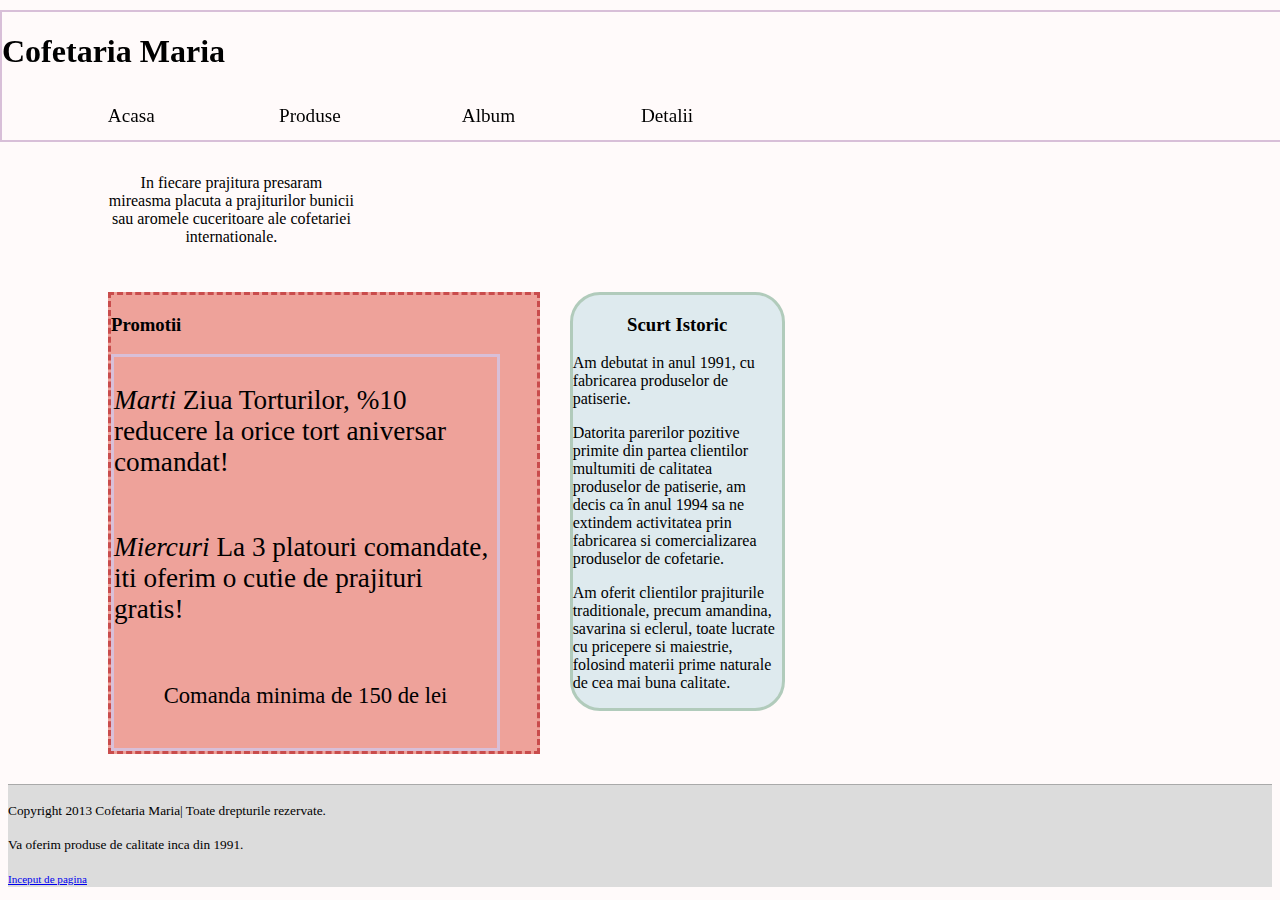
<file: index.html>
<!DOCTYPE html>
<html lang="ro">
	<head>
		<title> Cofetaria Maria </title>
		<meta charset="UTF-8">
		<meta name="description" content="Cofetarie">
		<meta name="keywords" content="Promotii, Istoric, Torturi, Contact">
		<link rel="shortcut icon" type="image/x-icon" href="Favicon/favicon.ico"/>
		<link rel="stylesheet" type="text/css" href="CSS/stil.css"/>
		<link rel="stylesheet" type="text/css" href="CSS/Stil-Index.css"/>
	
	</head>
	<body>
		<header>
			<nav class="wrapper">
				<h1> Cofetaria Maria </h1> 
				<ul class="menu">
					<li><div>Acasa</div>
						<ul class="submenu">
							<li><a href="index.html#ScurtIstoric">Scurt Istoric</a></li>
							<li><a href="index.html#Promotii">Promotii</a></li>
						</ul>
					</li>
					
					<li><div>Produse</div>
						<ul class="submenu" >
							<li><a href="Produse.html#Torturi">Torturi</a></li>
							<li><a href="Produse.html#Prajituri">Prajituri</a></li>
						</ul>
					</li>
					<li><a href="Album.html">Album</a></li>
					
					<li><div>Detalii</div>
						<ul class="submenu" >
							<li><a href="Detalii.html#Contact">Contact</a></li>
							<li><a href="Detalii.html#Program">Program</a></li>
						</ul>
					</li>	
					     
				</ul>
			</nav>
	    </header>
		<main>
			<section id="Acasa">
				<p class="c1"> In fiecare prajitura presaram mireasma placuta a prajiturilor bunicii sau aromele cuceritoare ale cofetariei internationale. </p>
				<section id="ScurtIstoric" class="c2">
					<h3 class="c1">Scurt Istoric</h3>

					<p>Am debutat in anul <time datetime="1991">1991</time>, cu fabricarea produselor de patiserie.</p>
                    <p>Datorita parerilor pozitive primite din partea clientilor multumiti de calitatea produselor de patiserie, am decis ca în anul <time datetime="1994">1994</time> sa ne extindem activitatea prin fabricarea si comercializarea produselor de cofetarie.</p>
					<p>Am oferit clientilor prajiturile traditionale, precum amandina, savarina si eclerul, toate lucrate cu pricepere si maiestrie, folosind materii prime naturale de cea mai buna calitate.</p>
				</section>

				<section id="Promotii"> 
					<h3>Promotii</h3>
					<div class="c3">
						
							<p><em> Marti</em> Ziua Torturilor, %10 reducere la orice tort aniversar comandat!</p>
							<p><em>Miercuri</em> La 3 platouri comandate, iti oferim o cutie de prajituri gratis!<p>
					         <small>Comanda minima de 150 de lei</small></p>
						
					</div>
				</section>
			</section>


	</main>
		<footer>
			 <p><small>Copyright 2013 Cofetaria Maria| Toate drepturile rezervate.</small></p>
			 <p><small>Va oferim produse de calitate inca din <time datetime="1991">1991</time>.<small> </p>
			 
			 <a href="#">Inceput de pagina</a>
		</footer>
	</body>
</html>
</file>
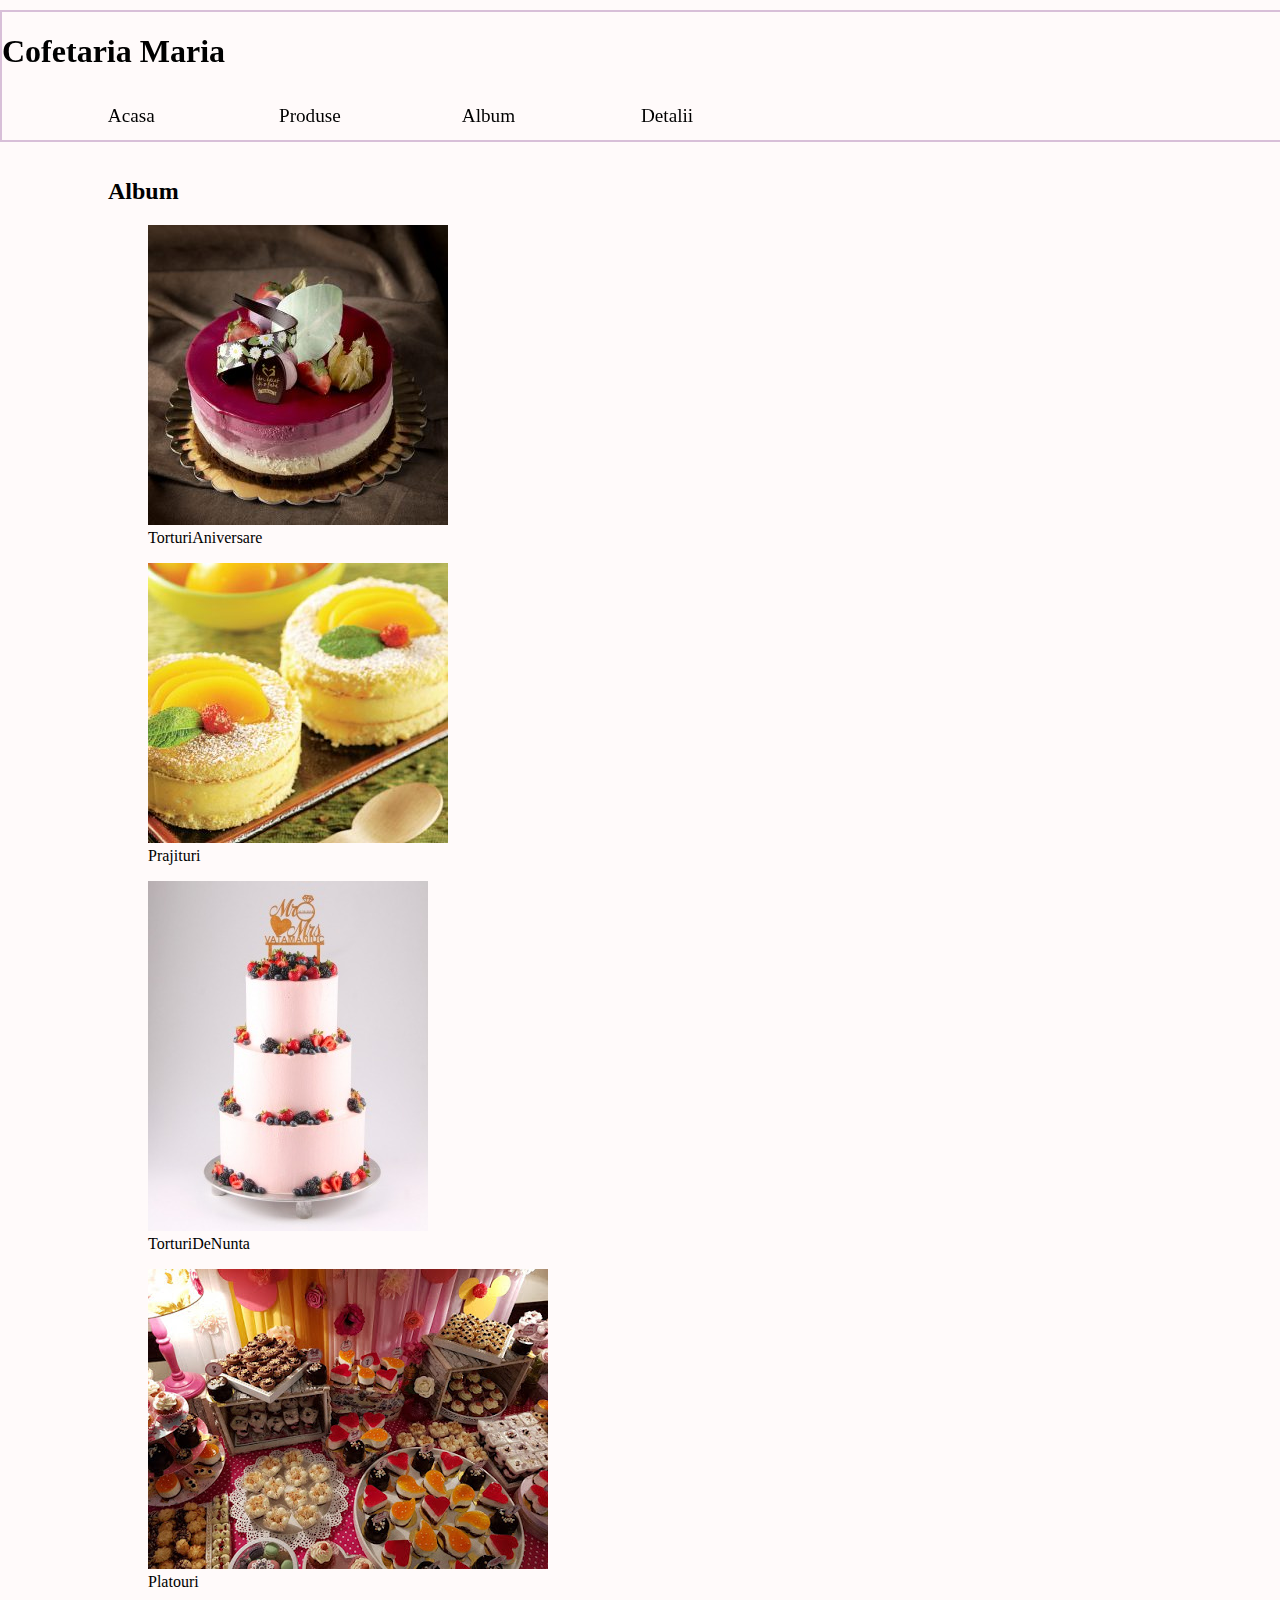
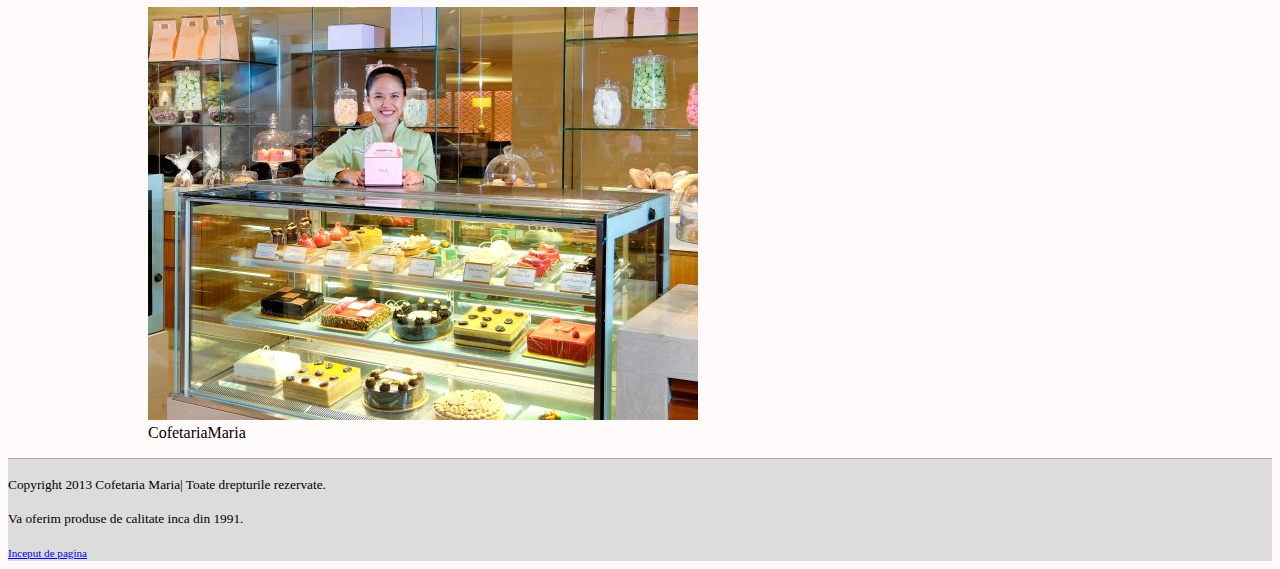
<file: Album.html>
<!DOCTYPE html>
<html lang="ro">
	<head>
		<title> Cofetaria Maria </title>
		<meta charset="UTF-8">
		<meta name="description" content="Cofetarie">
		<meta name="keywords" content="Promotii, Istoric, Torturi, Contact">
		<link rel="shortcut icon" type="image/x-icon" href="./favicon.ico"/>
		<link rel="stylesheet" type="text/css" href="CSS/stil.css"/>
	
	</head>
	<body>
		<header>
			<nav class="wrapper">
				<h1> Cofetaria Maria </h1>
				<ul class="menu">
					<li><div>Acasa</div>
						<ul class="submenu">
							<li><a href="index.html#ScurtIstoric">Scurt Istoric</a></li>
							<li><a href="index.html#Promotii">Promotii</a></li>
						</ul>
					</li>
					
					<li><div>Produse</div>
						<ul class="submenu" >
							<li><a href="Produse.html#Torturi">Torturi</a></li>
							<li><a href="Produse.html#Prajituri">Prajituri</a></li>
						</ul>
					</li>
					<li><a href="Album.html">Album</a></li>
					
					<li><div>Detalii</div>
						<ul class="submenu" >
							<li><a href="Detalii.html#Contact">Contact</a></li>
							<li><a href="Detalii.html#Program">Program</a></li>
						</ul>
					</li>	
					     
				</ul>
			</nav>
			
     
	    </header>
		<main>
		<section id="Album">
			<h2>Album</h2>
				<figure>
			          <img src="Poze/ImagA.jpg" alt="text alternativ" title="text tooltip" />
			          <figcaption> TorturiAniversare</figcaption>
		        </figure>
				<figure>
			          <img src="Poze/ImagB.jpg" alt="text alternativ" title="text tooltip" />
			          <figcaption>Prajituri</figcaption>
		        </figure>
				<figure>
			          <img src="Poze/ImagC.jpg" alt="text alternativ" title="text tooltip" />
			          <figcaption>TorturiDeNunta</figcaption>
		        </figure>
				<figure>
			          <img src="Poze/ImagD.jpg" alt="text alternativ" title="text tooltip" />
			          <figcaption>Platouri</figcaption>
		        </figure>
				<figure>
			          <img src="Poze/ImagE.jpg" alt="text alternativ" title="text tooltip" />
			          <figcaption>CofetariaMaria</figcaption>
		        </figure>
				
</section>	
		</main>
		<footer>
			 <p><small>Copyright 2013 Cofetaria Maria| Toate drepturile rezervate.</small></p>
			 <p><small>Va oferim produse de calitate inca din <time datetime="1991">1991</time>.<small> </p>
			 <a href="#">Inceput de pagina</a>
		</footer>
		
		
	</body>


</html>
</file>
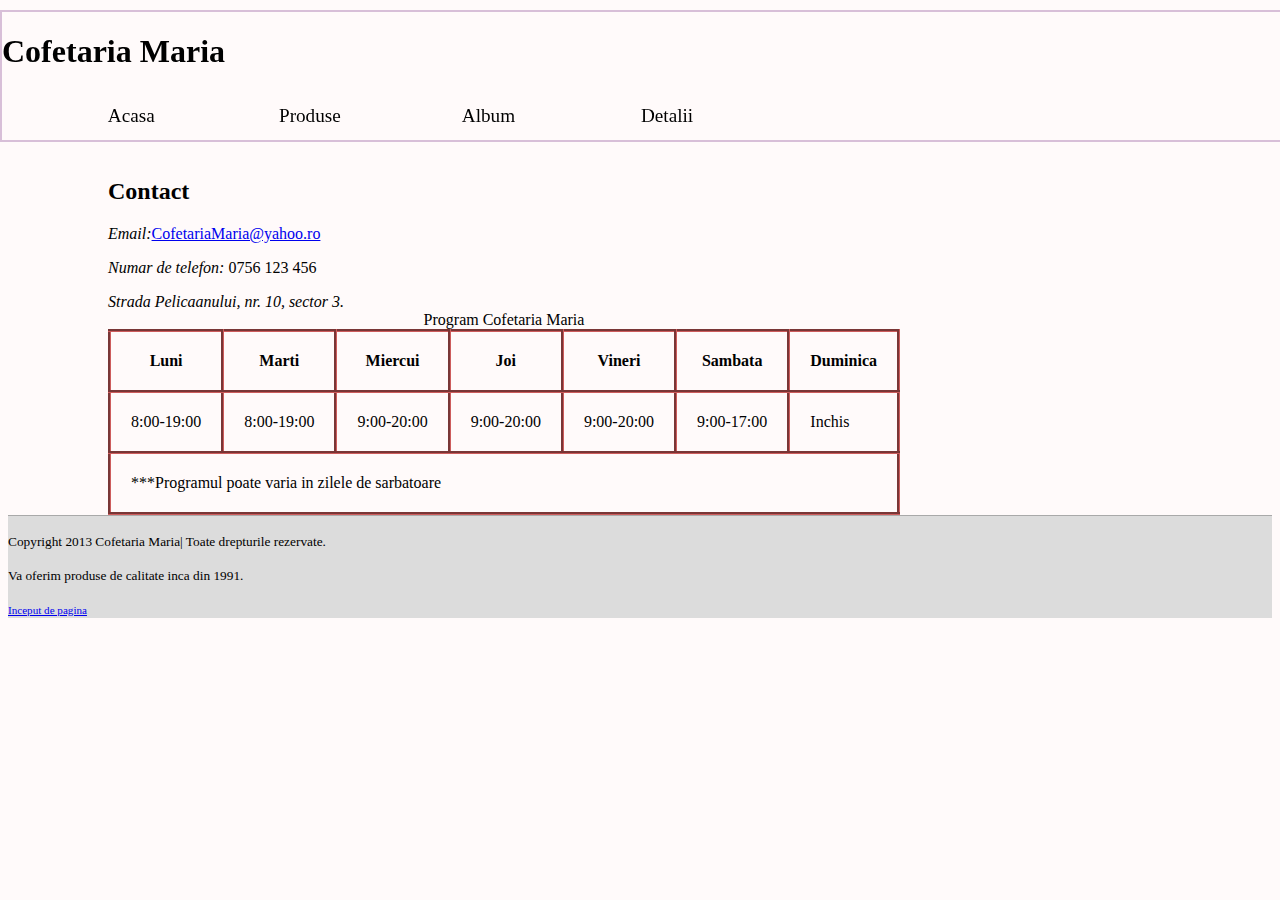
<file: Detalii.html>
<!DOCTYPE html>
<html lang="ro">
	<head>
		<title> Cofetaria Maria </title>
		<meta charset="UTF-8">
		<meta name="description" content="Cofetarie">
		<meta name="keywords" content="Promotii, Istoric, Torturi, Contact">
		<link rel="shortcut icon" type="image/x-icon" href="./favicon.ico"/>
		<link rel="stylesheet" type="text/css" href="CSS/stil.css"/>
	    <link rel="stylesheet" type="text/css" href="CSS/tabel.css"/>
	</head>
	<body>
		<header>
			<nav class="wrapper">
				<h1> Cofetaria Maria </h1>
				<ul class="menu">
					<li><div>Acasa</div>
						<ul class="submenu">
							<li><a href="index.html#ScurtIstoric">Scurt Istoric</a></li>
							<li><a href="index.html#Promotii">Promotii</a></li>
						</ul>
					</li>
					
					<li><div>Produse</div>
						<ul class="submenu" >
							<li><a href="Produse.html#Torturi">Torturi</a></li>
							<li><a href="Produse.html#Prajituri">Prajituri</a></li>
						</ul>
					</li>
					<li><a href="Album.html">Album</a></li>
					
					<li><div>Detalii</div>
						<ul class="submenu" >
							<li><a href="Detalii.html#Contact">Contact</a></li>
							<li><a href="Detalii.html#Program">Program</a></li>
						</ul>
					</li>	
					     
				</ul>
			</nav>

	    </header>
		<main>
<section id="Contact">
			<h2>Contact</h2>
				<p><em>Email:</em><a href="mailto:CofetariaMaria@yahoo.ro">CofetariaMaria@yahoo.ro</a></p>
				<p><em>Numar de telefon:</em> 0756 123 456 </p>
				<address>Strada Pelicaanului, nr. 10, sector 3.</address>
</section>
<table id="Program">
			<caption>Program Cofetaria Maria</caption>
			<thead>
				<tr>
					<th>Luni</th>
					<th>Marti</th>
					<th>Miercui</th>
					<th>Joi</th>
					<th>Vineri</th>
					<th>Sambata</th>
					<th>Duminica</th>
				</tr>
			</thead>
			<tbody>
				<tr>
					<td>8:00-19:00</td>
					<td>8:00-19:00</td>
					<td>9:00-20:00</td>
					<td>9:00-20:00</td>
					<td>9:00-20:00</td>
					<td>9:00-17:00</td>
					<td>Inchis </td>
					
				</tr>
				
			</tbody>
			<tfoot>
				<tr>
					<td colspan="7">***Programul poate varia in zilele de sarbatoare</td>
				</tr>
			</tfoot>
		</table>
		</main>
		<footer>
			 <p><small>Copyright 2013 Cofetaria Maria| Toate drepturile rezervate.</small></p>
			 <p><small>Va oferim produse de calitate inca din <time datetime="1991">1991</time>.<small> </p>
			 <a href="#">Inceput de pagina</a>
		</footer>
		
		
	</body>


</html>
</file>
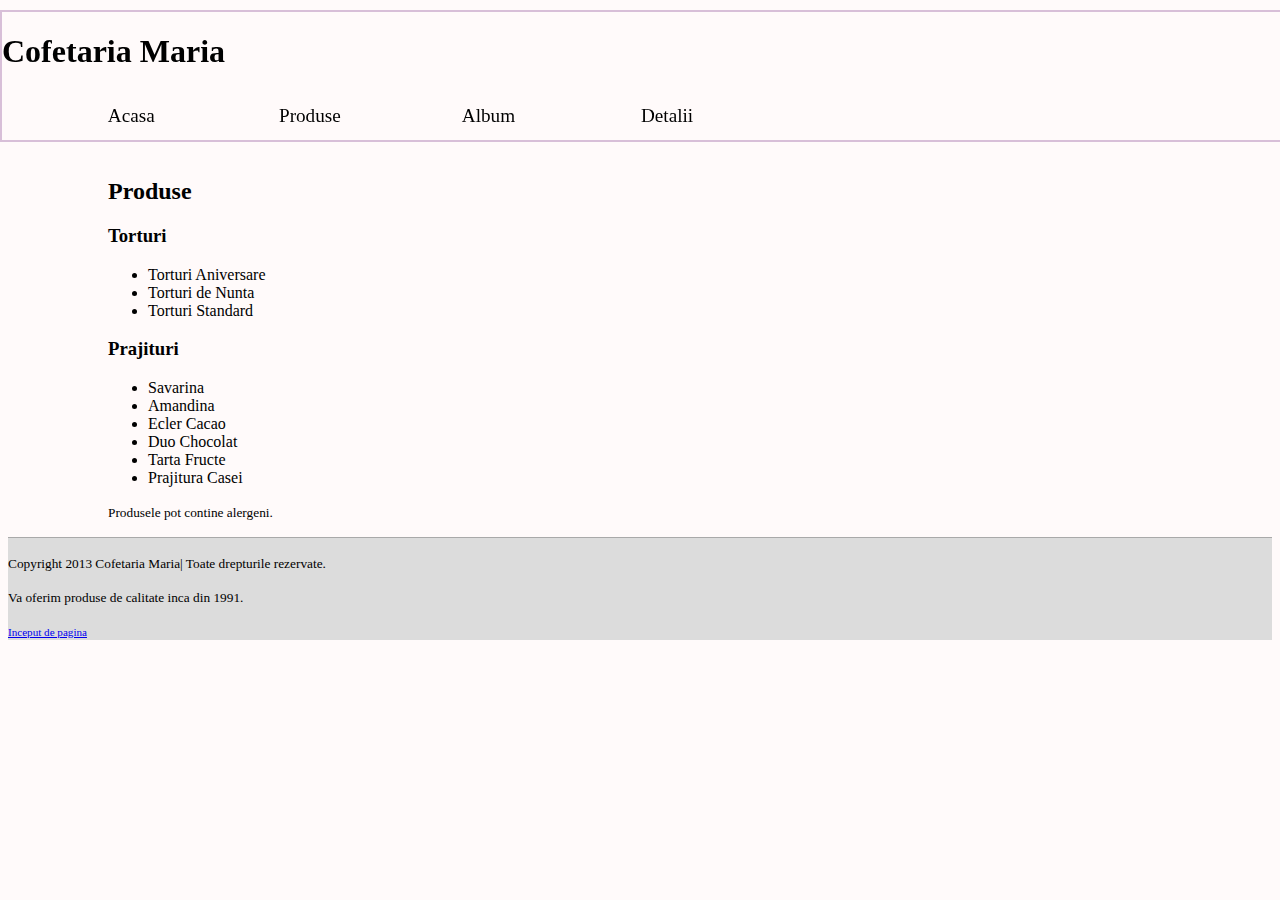
<file: Produse.html>
<!DOCTYPE html>
<html lang="ro">
	<head>
		<title> Cofetaria Maria </title>
		<meta charset="UTF-8">
		<meta name="description" content="Cofetarie">
		<meta name="keywords" content="Promotii, Istoric, Torturi, Contact">
		<link rel="shortcut icon" type="image/x-icon" href="./favicon.ico"/>
		<link rel="stylesheet" type="text/css" href="CSS/stil.css"/>
	
	</head>
	<body>
		<header>
			<nav class="wrapper">
				<h1> Cofetaria Maria </h1>
				<ul class="menu">
					<li><div>Acasa</div>
						<ul class="submenu">
							<li><a href="index.html#ScurtIstoric">Scurt Istoric</a></li>
							<li><a href="index.html#Promotii">Promotii</a></li>
						</ul>
					</li>
					
					<li><div>Produse</div>
						<ul class="submenu" >
							<li><a href="Produse.html#Torturi">Torturi</a></li>
							<li><a href="Produse.html#Prajituri">Prajituri</a></li>
						</ul>
					</li>
					<li><a href="Album.html">Album</a></li>
					
					<li><div>Detalii</div>
						<ul class="submenu" >
							<li><a href="Detalii.html#Contact">Contact</a></li>
							<li><a href="Detalii.html#Program">Program</a></li>
						</ul>
					</li>	
					     
				</ul>
			</nav>
	
           
	    </header>
		<main>
			<section id="Produse">
				<h2>Produse</h2>
				<section>
					<h3 id="Torturi"> Torturi </h3>
						<ul>
							<li>Torturi Aniversare</li>
							<li>Torturi de Nunta</li>
							<li>Torturi Standard</li>
						</ul>
				</section>
				<section>
					<h3 id="Prajituri"> Prajituri </h3>
						<ul>
							<li>Savarina</li>
							<li>Amandina</li>
							<li>Ecler Cacao</li>
							<li>Duo Chocolat</li>
							<li>Tarta Fructe</li>
							<li>Prajitura Casei</li>
						</ul>
				</section>
				<p><small>Produsele pot contine alergeni.</small></p>
			</section>
	    </main>
		<footer>
			 <p><small>Copyright 2013 Cofetaria Maria| Toate drepturile rezervate.</small></p>
			 <p><small>Va oferim produse de calitate inca din <time datetime="1991">1991</time>.<small> </p>
			 <a href="#">Inceput de pagina</a>
		</footer>
		
		
	</body>


</html>
</file>
<file: CSS/stil.css>
body{ background-color:snow;}
main{	padding-left: 100px;
		padding-right: 5px;
		padding-top:150px;}

.c1{ text-align:center;}
.c2{ border: 1px solid gainsboro;
	width: 30%;
	border-radius: 20px;}
		
.c3 {  background-image: url('https://www.freevector.com/uploads/vector/preview/30317/Pastel-Background-01.jpg');
       display: flex;
	   flex-direction: row;
	   flex-wrap: wrap;
       width:90%;
	   align-items: center;
	   justify-content: space-around;
	   border: solid thistle;
	   font-size:1.7rem;
	   padding-bottom: 10px;
}

footer{ background-color:gainsboro;
		border-top:1px solid darkgray;}
		
nav{    background-image: url('https://wallpaperplay.com/walls/full/a/3/6/378486.jpg');
		border:2px solid thistle;
		width:150%;
		position:fixed;
		top:10px;
		left: 0px;
		right:10px
	}

	ul.menu>li, ul.menu>li>ul.submenu>li{
		display:block;
		font-size:1.2rem;
		height:3rem;
		line-height:3rem;
		text-align:center;		
		list-style-type:none;
		overflow:hidden;
	}
	ul.menu>li{
	 float:left;
	 width:9.5%;
	}
	ul.submenu>li{
	 width:100%;
	}
	ul.menu>li>a,ul.menu>li>div,ul.submenu>li>a{
		display:block;
		height:	100%;
		text-decoration:None;
		color:black;
	}
	ul.menu>li:nth-of-type(even) a, ul.menu>li:nth-of-type(even) div{
		background:transparent;
	}
	ul.menu>li:nth-of-type(odd) a, ul.menu>li:nth-of-type(odd) div{
		background:transparent;
	}

	ul.menu>li>ul.submenu{
		position:relative;
		top:0px;
	}

	ul.menu>li>ul.submenu>li
	{
		border-top:1px solid black;
	}
	ul.menu>li>ul.submenu>li:last-child
	{
		border-bottom:1px solid black;
	}

	ul.menu>li>a:hover, ul.submenu>li>a:hover{
		background:lightyellow;
	}
	ul.menu>li:hover{
		overflow:visible;
	}
</file>
<file: CSS/Stil-Index.css>
#header{grid-column: 1 / 7;
         grid-row: 1 / 2; 
background-image: url('../Poze/ModelC.xcf');}
#ScurtIstoric {
	 border: 3px solid #b1cbbb;
	 background-color: #deeaee;
	 border-radius: 30px;
     grid-column: 3 / 7;
     grid-row: 2 / 5;
}
#Promotii {
   border: dashed #c94c4c;
   background-color:#eea29a;
   grid-column: 1 / 3;
   grid-row: 2/ 6;
}
#a {
	border: 3px solid #b1cbbb;
	border-radius: 20px;
	padding:10px;
	margin-bottom:20px;
	
	background: linear-gradient(#ffffff 50%, rgba(255,255,255,0) 0) 0 0,
	radial-gradient(circle closest-side, #FFFFFF 53%, rgba(255,255,255,0) 0) 0 0,
	radial-gradient(circle closest-side, #FFFFFF 50%, rgba(255,255,255,0) 0) 55px 0 #48B;
	background-size: 110px 200px;
	grid-column: 1 / 3;
	grid-row: 6/ 7;
}
#b {
    border: 3px solid #b1cbbb;
    border-radius: 20px;
    padding:10px;
    margin-bottom:20px;
	
	background: linear-gradient(#ffffff 50%, rgba(255,255,255,0) 0) 0 0,
	radial-gradient(circle closest-side, #FFFFFF 53%, rgba(255,255,255,0) 0) 0 0,
	radial-gradient(circle closest-side, #FFFFFF 50%, rgba(255,255,255,0) 0) 55px 0 #48B;
	background-size: 110px 200px;
    grid-column: 3 / 5;
   grid-row: 6/ 7;
}
#c {
   border: 3px solid #b1cbbb;
   border-radius: 20px;
   padding:10px;
   margin-bottom:20px;
   
	background: linear-gradient(#ffffff 50%, rgba(255,255,255,0) 0) 0 0,
	radial-gradient(circle closest-side, #FFFFFF 53%, rgba(255,255,255,0) 0) 0 0,
	radial-gradient(circle closest-side, #FFFFFF 50%, rgba(255,255,255,0) 0) 55px 0 #48B;
	background-size: 110px 200px;
   grid-column: 5 / 7;
   grid-row: 6/ 7;
}
#Acasa{ display: grid;
				 grid-column-gap: 30px;
				 grid-row-gap: 30px;
				 grid-template-columns: auto auto auto auto auto auto;
				 grid-template-rows: auto auto auto auto auto auto;
					
}
</file>
<file: CSS/tabel.css>
th,td{
            border:3px groove indianred;
            padding:20px;
        }
        td:empty{
            padding:20px;
        }
        table{
            border-collapse:collapse;
            empty-cells:show;
        }
</file>
